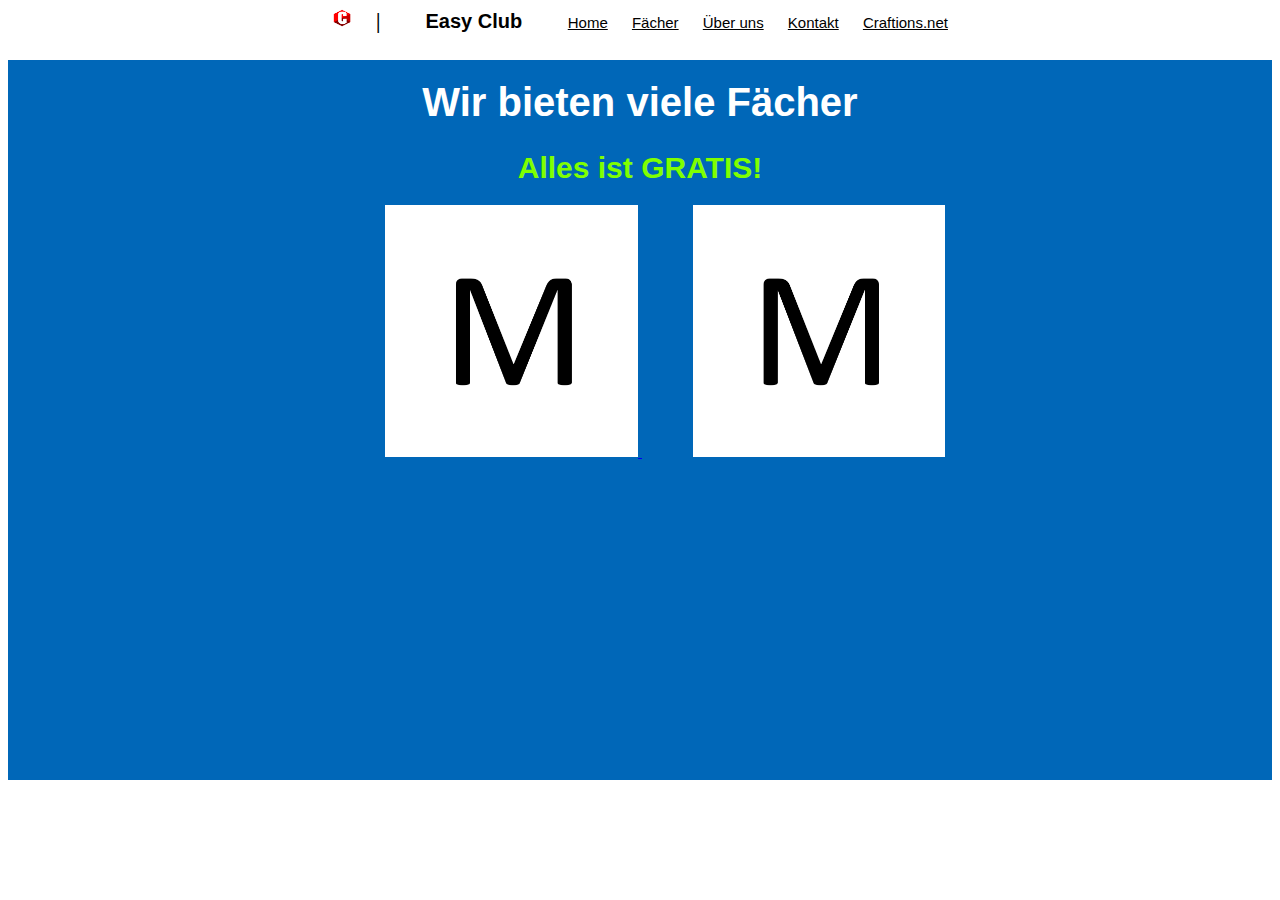
<file: index.html>
<!DOCTYPE html>
<html>
    <head>
        <meta charset="utf-8">
        <meta name="description" content="">
        <meta name="author" content="Ben Siebert, Felix Schlesinger, MCTzOCK, Sausefix">
        <meta name="application-name" content="easy-club">
        <meta name="keywords" content="mathe trainer, mathe, physik, physik trainer">
        <meta lang="de">
        <link rel="stylesheet" href="style.css" type="text/css">
        <script src="main.js"></script>
        <title>
            Easy Club
        </title>
    </head>
    <body>
        <center>
            <div class="menu">
                <img src="img/logo.png" width="20" height="20" />
                <span id="mbl">
                    |
                </span>
                <span id="mbt">
                    Easy Club
                </span>
                <span id="mbi">
                    <a href="#">Home</a>
                </span>
                <span id="mbi">
                    <a href="#subjects">Fächer</a>
                </span>
                <span id="mbi">
                    <a href="#about">Über uns</a>
                </span>
                <span id="mbi">
                    <a href="#contact">Kontakt</a>
                </span>
                <span id="mbi">
                    <a href="https://craftions.net">Craftions.net</a>
                </span>
            </div>
            <div class="home">
                <h1 id="home">
                    Wir bieten viele Fächer
                </h1>
                <h1 id="info">
                    Alles ist GRATIS!
                </h1>
                <center>
                    <a id="subject" href="subjects/math.html">
                        <img src="img/math.png" width="20%" height="30%" id="subject">
                    </a>
                    <a id="subject">
                        <img src="img/math.png" width="20%" height="30%" id="subject">  
                    </a>
                </center>
            </div>
    </body>
</html>
</file>
<file: style.css>
body {
    background-color: white;
}
#mbl {
    font-size: 20px;
    padding-left: 20px;
    padding-right: 20px;
    font-weight: bold;
}
#mbt {
    font-size: 20px;
    padding-left: 20px;
    padding-right: 20px;
    font-family: sans-serif;
    font-weight: bold;
}
#mbi {
    font-size: 15px;
    font-family: sans-serif;
}
#mbi a {
    padding-left: 20px;
    color: black;
}

#home {
    color: white;
    font-family: sans-serif;
    font-size: 40px;
    line-height: 44px;
    padding-top: 20px;
}
.home {
    background-color: #0067B8;
    width: 100%;
    height: 80vh;
}
#subject {
    padding-left: 2%;
}
#subject:hover {
    width: 22%;
    transition: 2s;
}
#subject a img:hover::after {
    width: 20%;
    transition: 2s;
}
#info {
    color: chartreuse;
    font-family: sans-serif;
    font-size: 30px;
}
</file>
